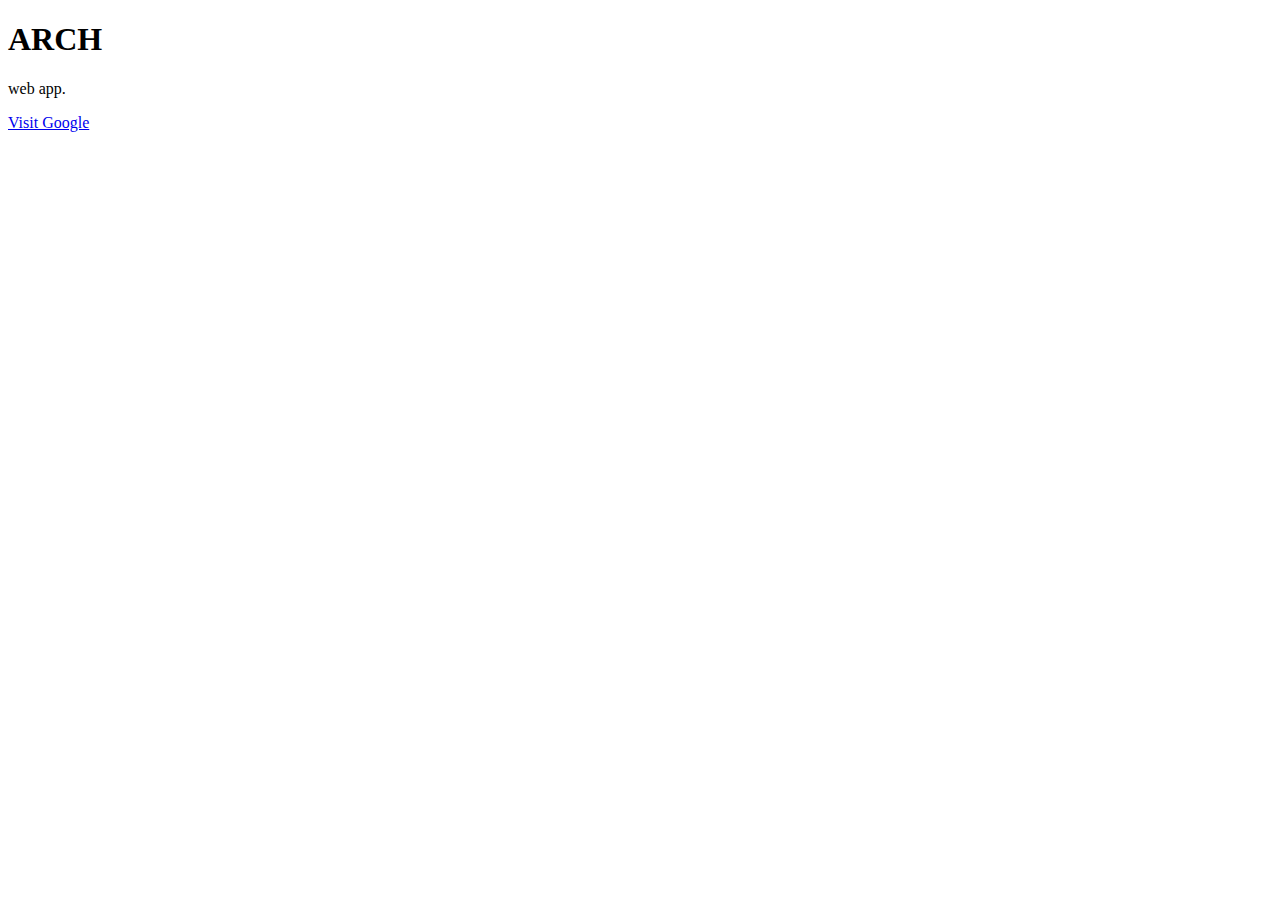
<file: .github/workflows/frontend/index.html>
<!DOCTYPE html>
<html lang="en">
  <head>
    <meta charset="UTF-8" />
    <title>ARCH</title>
  </head>
  <body>
    <h1>ARCH</h1>
    <p>web app.</p>
    <a href="https://www.google.com">Visit Google</a>
  </body>
</html>
</file>
